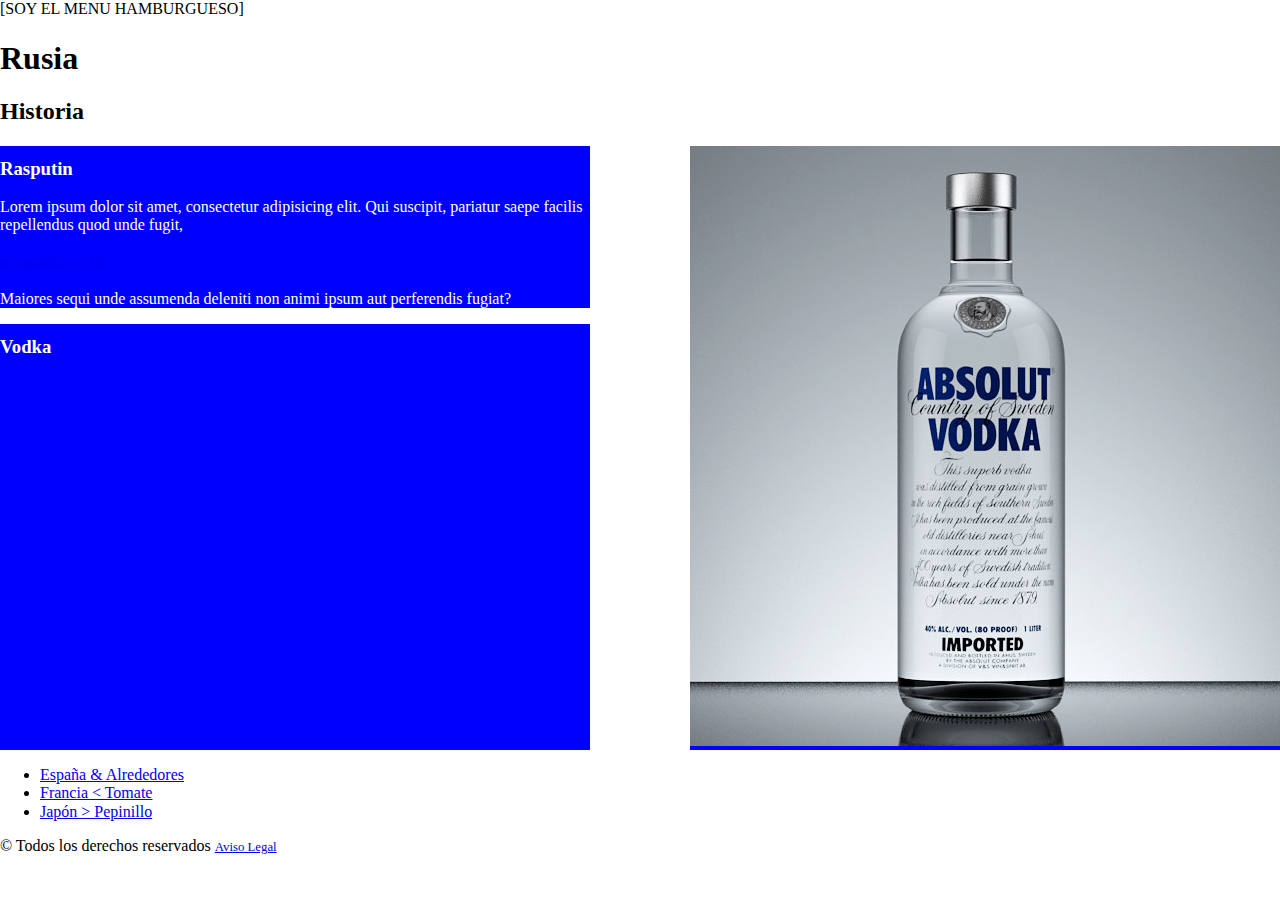
<file: wallFace/index.html>
<!DOCTYPE html>
<html lang="es">
	<head>
		<meta charset="UTF-8">
		<title>WallFace - La aplicación definitiva para ver los gepetos de la peña</title>

		<meta name="viewport" content="width=device-width, initial-scale=1.0">

		<link rel="stylesheet" href="css/normalize.css" type="text/css">
		<link rel="stylesheet" href="css/style.css" type="text/css">
	</head>
	<body>
		<div id="home-container">
			<!-- Cabecera -->
			<!-- <header></header> -->

			<!-- Menú -->
			<nav class="mobile-menu">
				<!-- ... -->
				[SOY EL MENU HAMBURGUESO]
			</nav>
			<nav class="desktop-menu">
				<ul>
					<li><a href="index.html">Inicio</a></li>
					<li><a href="about.html">Sobre mí</a></li>
					<li><a href="works.html">Trabajos</a></li>
					<li><a href="contact.html">Contacto</a></li>
				</ul>
			</nav>

			<!-- Cuerpo -->
			<section>
				<h1>Rusia</h1>
				
				<section id="rusia-history">
					<div>
						<h2>Historia</h2>
					</div>

					<div>
						<article>
							<h3>Rasputin</h3>

							<p>Lorem ipsum dolor sit amet, consectetur adipisicing elit. Qui suscipit, pariatur saepe facilis repellendus quod unde fugit,
							<br><br>
							<a href="https://www.elmundotoday.com/" target="_blank">temporibus velit</a>
							<br><br>
							Maiores sequi unde assumenda deleniti non animi ipsum aut perferendis fugiat?</p>
						</article>

						<article>
							<h3>Vodka</h3>

							<img src="img/absolute.jpg" alt="Absolute Vodka">
						</article>
					</div>
				</section>

				<!-- ul>li*3>a -->

				<ul>
					<li><a href="spain.html">España &amp; Alrededores</a></li>
					<li><a href="france.html">Francia &lt; Tomate</a></li>
					<li><a href="japan.html">Japón &gt; Pepinillo</a></li>
				</ul>
			</section>

			<!-- Pie -->
			<footer>
				&copy; Todos los derechos reservados
				<small>
					<a href="#">Aviso Legal</a>
				</small>
			</footer>
		</div>
	</body>
</html>
</file>
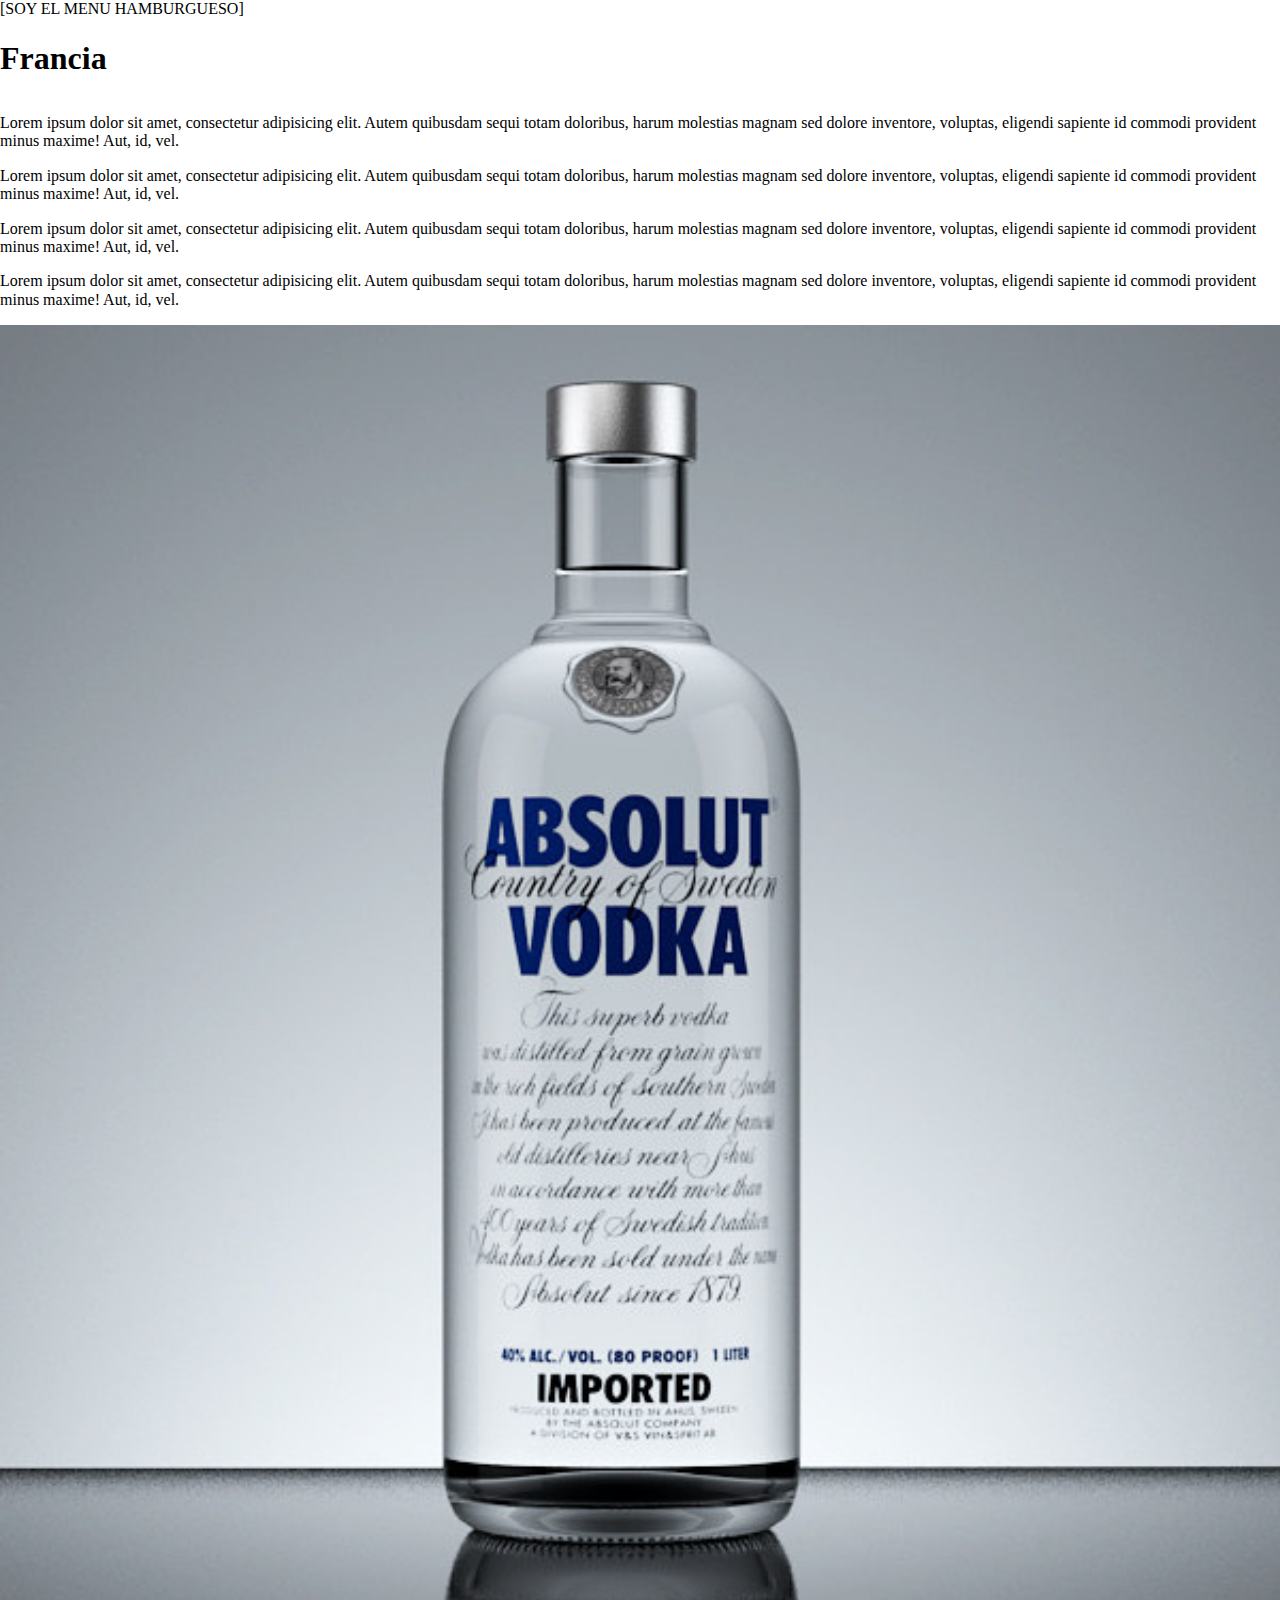
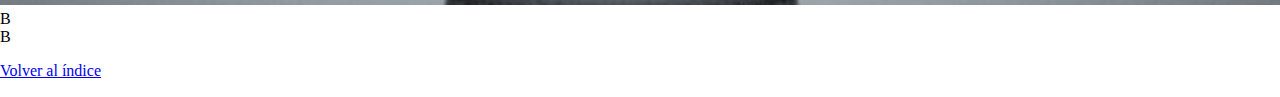
<file: wallFace/france.html>
<!DOCTYPE html>
<html lang="es">
<head>
	<meta charset="UTF-8">
	<title>Página de Francia</title>

	<link rel="stylesheet" href="css/normalize.css" type="text/css">
	<link rel="stylesheet" href="css/style.css" type="text/css">
</head>
<body>
	<div id="france-container" class="wrapper">
		<nav class="mobile-menu">
			<!-- ... -->
			[SOY EL MENU HAMBURGUESO]
		</nav>
		<nav class="desktop-menu">
			<ul>
				<li><a href="index.html">Inicio</a></li>
				<li><a href="about.html">Sobre mí</a></li>
				<li><a href="works.html">Trabajos</a></li>
				<li><a href="contact.html">Contacto</a></li>
			</ul>
		</nav>

		<h1>Francia</h1>

		<div>
			<div class="flex-row-grandpa">
				<div>
					<p>Lorem ipsum dolor sit amet, consectetur adipisicing elit. Autem quibusdam sequi totam doloribus, harum molestias magnam sed dolore inventore, voluptas, eligendi sapiente id commodi provident minus maxime! Aut, id, vel.</p>
					<p>Lorem ipsum dolor sit amet, consectetur adipisicing elit. Autem quibusdam sequi totam doloribus, harum molestias magnam sed dolore inventore, voluptas, eligendi sapiente id commodi provident minus maxime! Aut, id, vel.</p>
					<p>Lorem ipsum dolor sit amet, consectetur adipisicing elit. Autem quibusdam sequi totam doloribus, harum molestias magnam sed dolore inventore, voluptas, eligendi sapiente id commodi provident minus maxime! Aut, id, vel.</p>
					<p>Lorem ipsum dolor sit amet, consectetur adipisicing elit. Autem quibusdam sequi totam doloribus, harum molestias magnam sed dolore inventore, voluptas, eligendi sapiente id commodi provident minus maxime! Aut, id, vel.</p>
				</div>
				<div class="fluid-container">
					<img src="img/absolute.jpg" alt="Absolute Vodka">
				</div>
			</div>
			<div class="flex-row-grandpa">
				<div class="flex-row-father">
					<div></div>
					<div></div>
				</div>
				<div>B</div>
				<div>B</div>
			</div>
		</div>

		<p><a href="index.html">Volver al índice</a></p>
	</div>
</body>
</html>
</file>
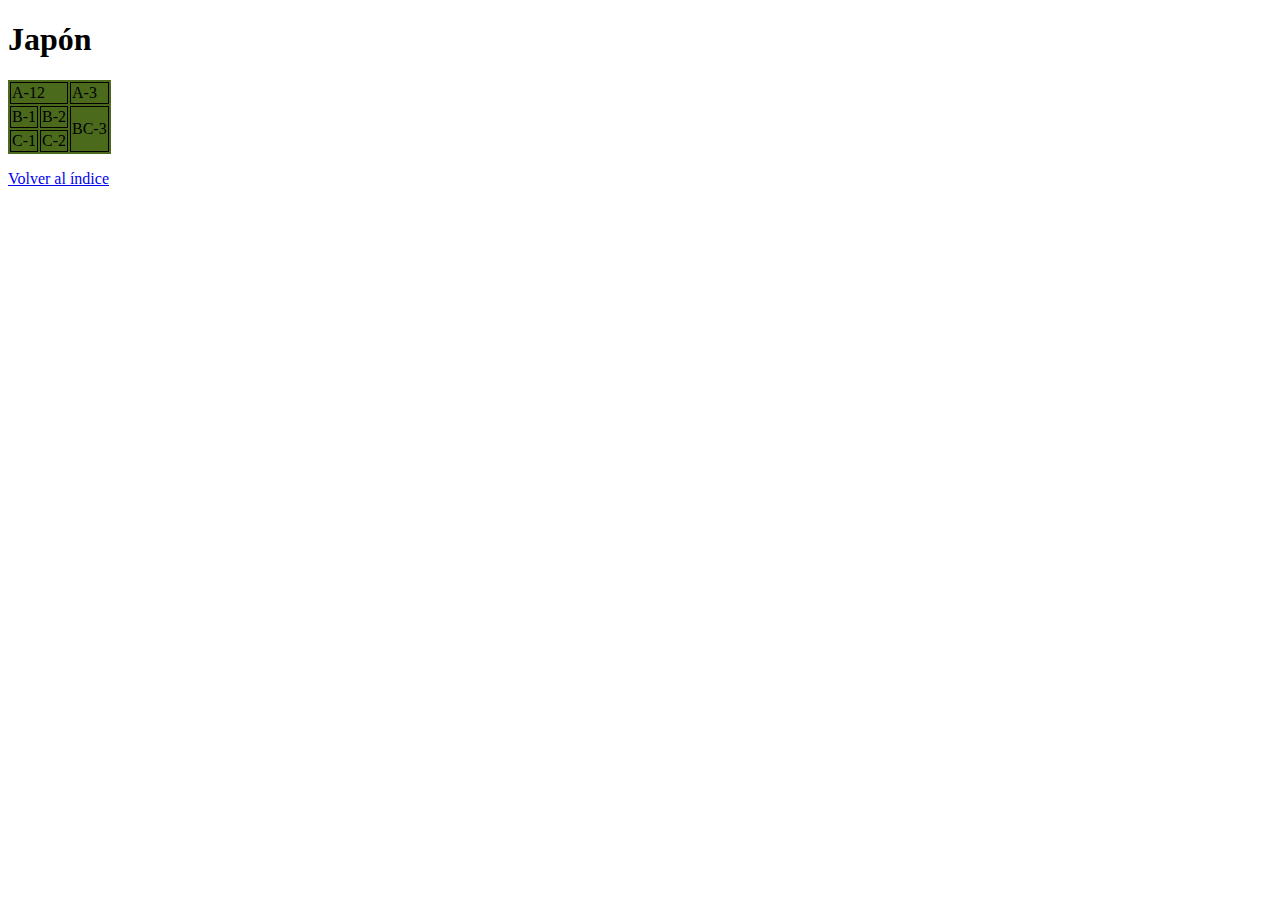
<file: wallFace/japan.html>
<!DOCTYPE html>
<html lang="es">
<head>
	<meta charset="UTF-8">
	<title>Página de España</title>

	<style>
		table tr td {
			border: 1px solid black;
		}
	</style>
</head>
<body>
	<h1>Japón</h1>

	<!-- table>tr*3>td*3 -->

	<table style="background-color: #4b6a1c">
		<tr>
			<td colspan="2">A-12</td>
			<td>A-3</td>
		</tr>
		<tr>
			<td>B-1</td>
			<td>B-2</td>
			<td rowspan="2">BC-3</td>
		</tr>
		<tr>
			<td>C-1</td>
			<td>C-2</td>
		</tr>
	</table>

	<p><a href="index.html">Volver al índice</a></p>
</body>
</html>
</file>
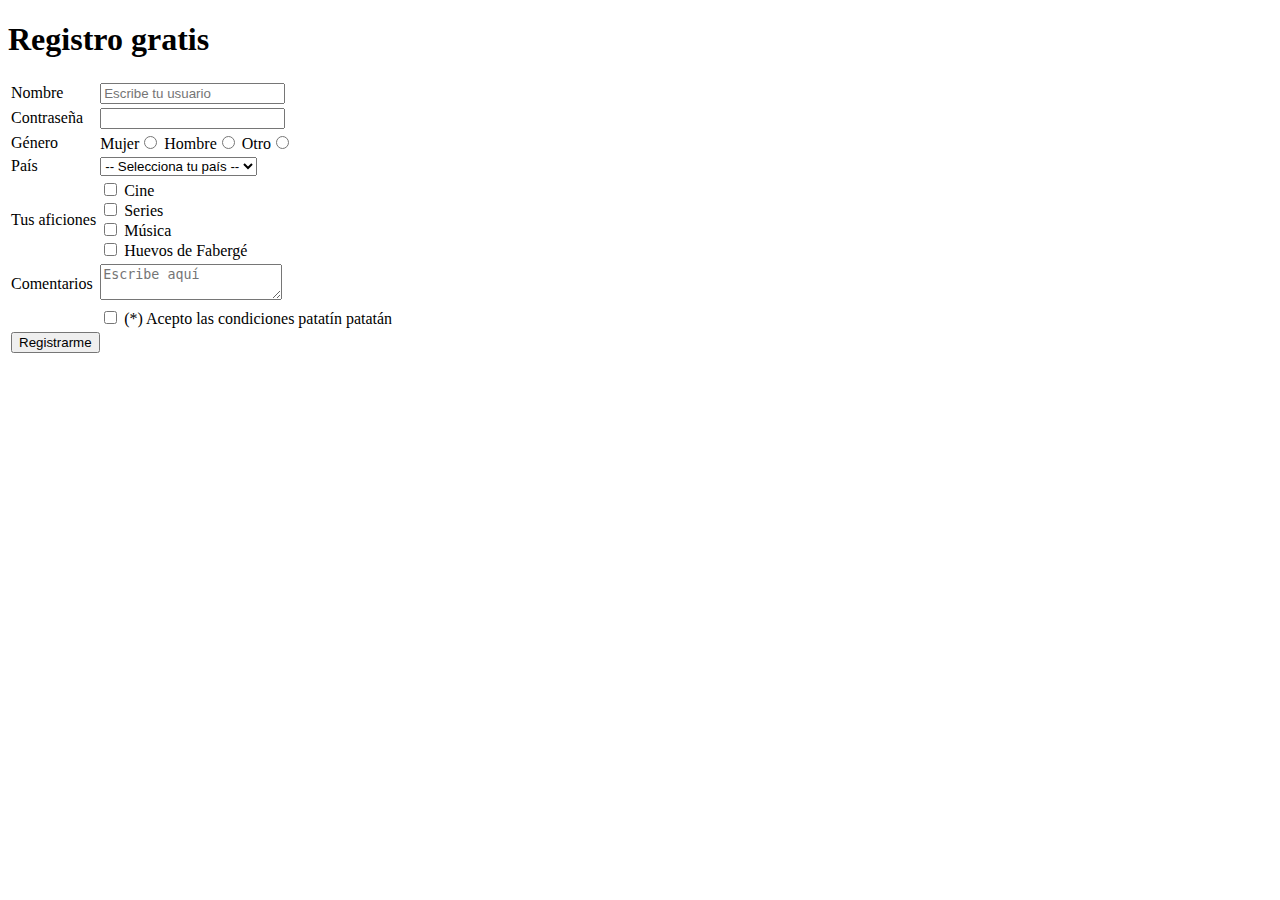
<file: wallFace/signup.html>
<!DOCTYPE html>
<html lang="en">
<head>
	<meta charset="UTF-8">
	<title>WallFace - Registro</title>
</head>
<body>
	<div id="signup-container">
		<!-- (h1)+(table>tr*8>td*2) -->

		<h1>Registro gratis</h1>

		<form action="/registerUser" method="post">
			<table>
				<tr>
					<td>
						<label for="userName">Nombre</label>
					</td>
					<td>
						<input type="text" id="userName" name="userName" placeholder="Escribe tu usuario">
					</td>
				</tr>
				<tr>
					<td>
						<label for="userPass">Contrase&ntilde;a</label>
					</td>
					<td>
						<input type="password" id="userPass" name="userPass">
					</td>
				</tr>
				<tr>
					<td>
						<label for="genderM">Género</label>
					</td>
					<td>
						Mujer<input type="radio" id="genderM" name="gender" value="M">
						Hombre<input type="radio" id="genderH" name="gender" value="H">
						Otro<input type="radio" id="genderO" name="gender" value="O">
					</td>
				</tr>
				<tr>
					<td>
						<label for="country">País</label>
					</td>
					<td>
						<select id="country" name="country">
							<option value="">-- Selecciona tu país --</option>
							<option value="es">España</option>
							<option value="fr">Francia</option>
							<option value="ja">Japón</option>
						</select>
					</td>
				</tr>
				<tr>
					<td>
						Tus aficiones
					</td>
					<td>
						<input type="checkbox" id="hobby1" name="hobby1"> Cine<br>
						<input type="checkbox" id="hobby2" name="hobby2"> Series<br>
						<input type="checkbox" id="hobby3" name="hobby3"> Música<br>
						<input type="checkbox" id="hobby4" name="hobby4"> Huevos de Fabergé
					</td>
				</tr>
				<tr>
					<td>
						<label for="comments">Comentarios</label>
					</td>
					<td>
						<textarea id="comments" name="comments" placeholder="Escribe aquí"></textarea>
					</td>
				</tr>
				<tr>
					<td></td>
					<td>
						<input type="checkbox" id="accept" name="accept" value="ok" required>
						(*) Acepto las condiciones patatín patatán
					</td>
				</tr>
				<tr>
					<td colspan="2">
						<!-- <input type="submit" value="Registrarme"> -->
						<button type="submit">Registrarme</button>
					</td>
				</tr>
			</table>
		</form>
	</div>
</body>
</html>
</file>
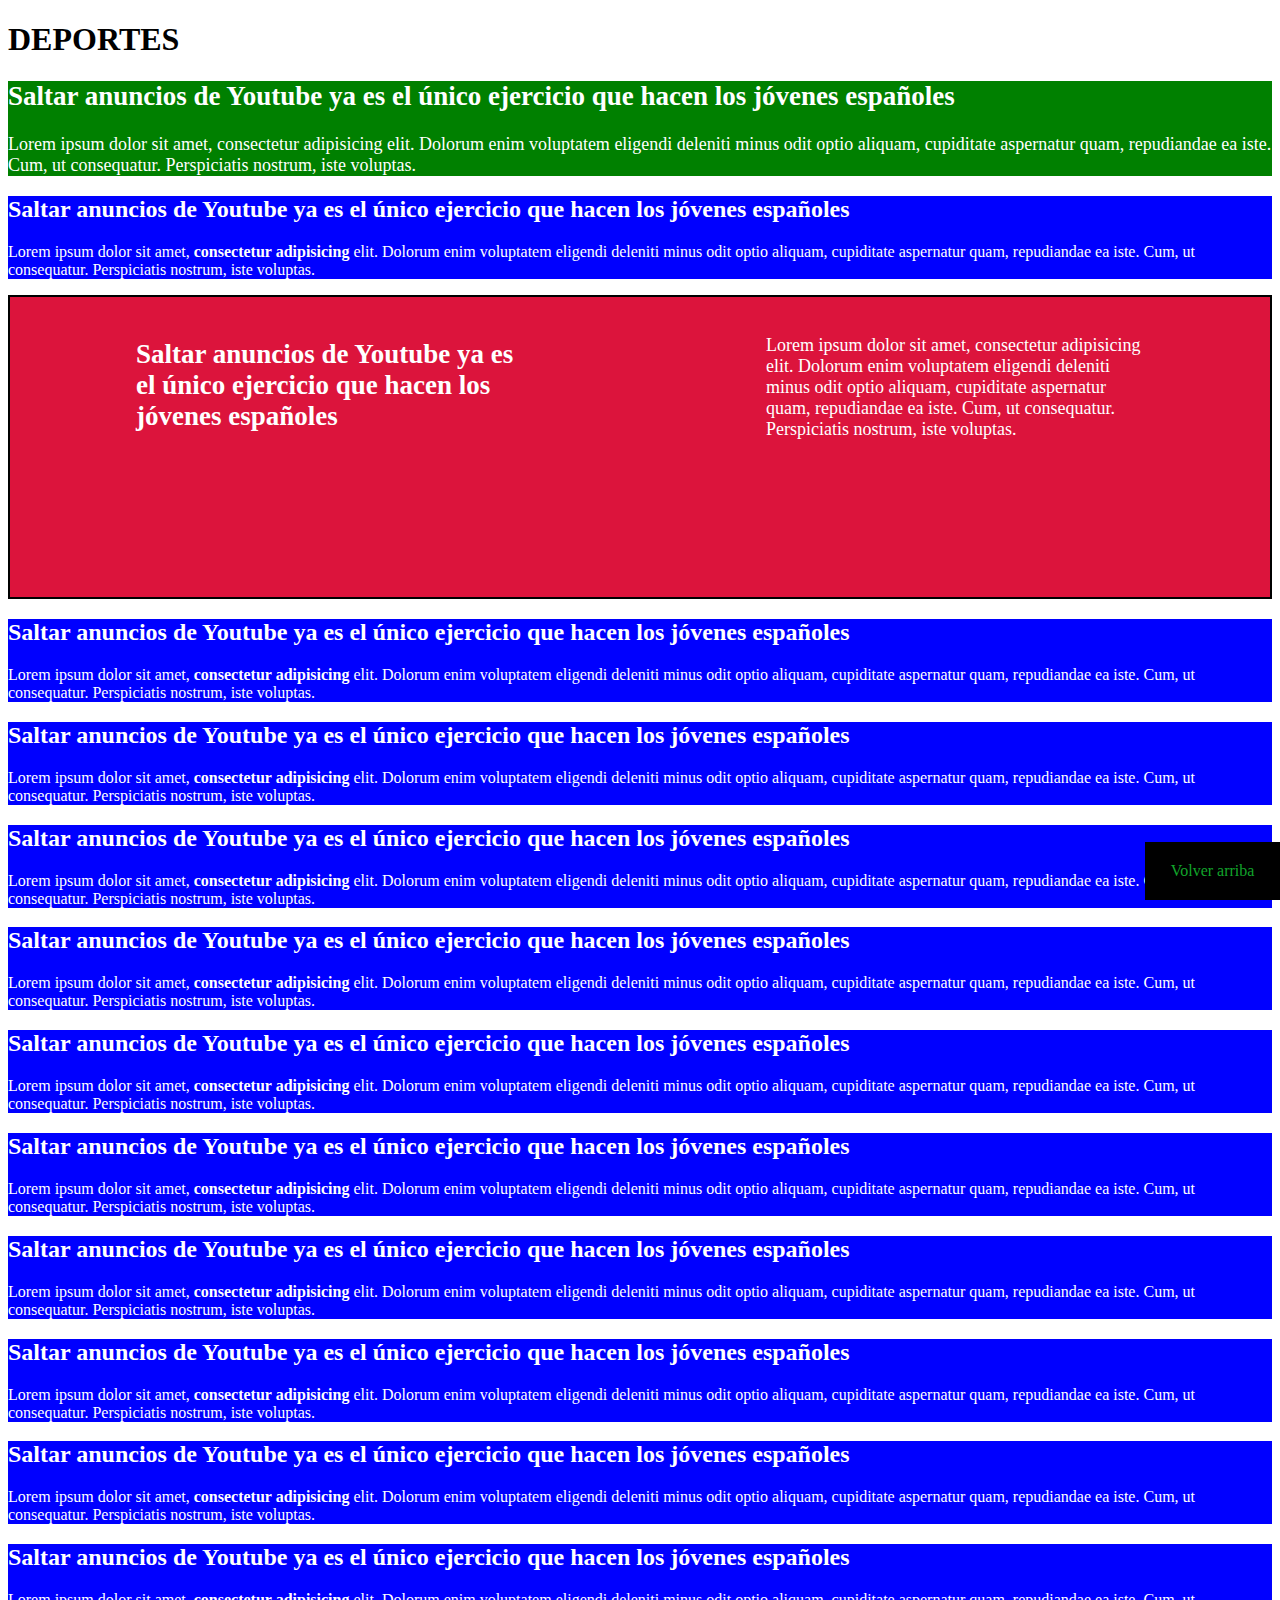
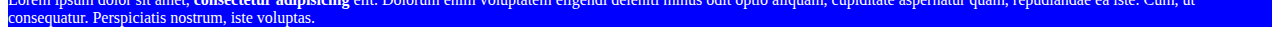
<file: wallFace/styleBasics.html>
<!DOCTYPE html>
<html lang="en">
<head>
	<meta charset="UTF-8">
	<title>Ejemplo básico CSS</title>

	<link rel="stylesheet" href="css/style.css" type="text/css">
</head>
<body>

	<section id="sports">
		<h1 class="sports-title">DEPORTES</h1>

		<article class="starred">
			<h2>Saltar anuncios de Youtube ya es el único ejercicio que hacen los jóvenes españoles</h2>

			<p>Lorem ipsum dolor sit amet, consectetur adipisicing elit. Dolorum enim voluptatem eligendi deleniti minus odit optio aliquam, cupiditate aspernatur quam, repudiandae ea iste. Cum, ut consequatur. Perspiciatis nostrum, iste voluptas.</p>
		</article>

		<article>
			<h2>Saltar anuncios de Youtube ya es el único ejercicio que hacen los jóvenes españoles</h2>

			<p>Lorem ipsum dolor sit amet, <span class="bold">consectetur adipisicing</span> elit. Dolorum enim voluptatem eligendi deleniti minus odit optio aliquam, cupiditate aspernatur quam, repudiandae ea iste. Cum, ut consequatur. Perspiciatis nostrum, iste voluptas.</p>
		</article>

		<article class="starred" id="main-article">
			<h2>Saltar anuncios de Youtube ya es el único ejercicio que hacen los jóvenes españoles</h2>

			<p>Lorem ipsum dolor sit amet, consectetur adipisicing elit. Dolorum enim voluptatem eligendi deleniti minus odit optio aliquam, cupiditate aspernatur quam, repudiandae ea iste. Cum, ut consequatur. Perspiciatis nostrum, iste voluptas.</p>
		</article>

		<article>
			<h2>Saltar anuncios de Youtube ya es el único ejercicio que hacen los jóvenes españoles</h2>

			<p>Lorem ipsum dolor sit amet, <span class="bold">consectetur adipisicing</span> elit. Dolorum enim voluptatem eligendi deleniti minus odit optio aliquam, cupiditate aspernatur quam, repudiandae ea iste. Cum, ut consequatur. Perspiciatis nostrum, iste voluptas.</p>
		</article>

		<article>
			<h2>Saltar anuncios de Youtube ya es el único ejercicio que hacen los jóvenes españoles</h2>

			<p>Lorem ipsum dolor sit amet, <span class="bold">consectetur adipisicing</span> elit. Dolorum enim voluptatem eligendi deleniti minus odit optio aliquam, cupiditate aspernatur quam, repudiandae ea iste. Cum, ut consequatur. Perspiciatis nostrum, iste voluptas.</p>
		</article>

		<article>
			<h2>Saltar anuncios de Youtube ya es el único ejercicio que hacen los jóvenes españoles</h2>

			<p>Lorem ipsum dolor sit amet, <span class="bold">consectetur adipisicing</span> elit. Dolorum enim voluptatem eligendi deleniti minus odit optio aliquam, cupiditate aspernatur quam, repudiandae ea iste. Cum, ut consequatur. Perspiciatis nostrum, iste voluptas.</p>
		</article>

		<article>
			<h2>Saltar anuncios de Youtube ya es el único ejercicio que hacen los jóvenes españoles</h2>

			<p>Lorem ipsum dolor sit amet, <span class="bold">consectetur adipisicing</span> elit. Dolorum enim voluptatem eligendi deleniti minus odit optio aliquam, cupiditate aspernatur quam, repudiandae ea iste. Cum, ut consequatur. Perspiciatis nostrum, iste voluptas.</p>
		</article>

		<article>
			<h2>Saltar anuncios de Youtube ya es el único ejercicio que hacen los jóvenes españoles</h2>

			<p>Lorem ipsum dolor sit amet, <span class="bold">consectetur adipisicing</span> elit. Dolorum enim voluptatem eligendi deleniti minus odit optio aliquam, cupiditate aspernatur quam, repudiandae ea iste. Cum, ut consequatur. Perspiciatis nostrum, iste voluptas.</p>
		</article>

		<article>
			<h2>Saltar anuncios de Youtube ya es el único ejercicio que hacen los jóvenes españoles</h2>

			<p>Lorem ipsum dolor sit amet, <span class="bold">consectetur adipisicing</span> elit. Dolorum enim voluptatem eligendi deleniti minus odit optio aliquam, cupiditate aspernatur quam, repudiandae ea iste. Cum, ut consequatur. Perspiciatis nostrum, iste voluptas.</p>
		</article>

		<article>
			<h2>Saltar anuncios de Youtube ya es el único ejercicio que hacen los jóvenes españoles</h2>

			<p>Lorem ipsum dolor sit amet, <span class="bold">consectetur adipisicing</span> elit. Dolorum enim voluptatem eligendi deleniti minus odit optio aliquam, cupiditate aspernatur quam, repudiandae ea iste. Cum, ut consequatur. Perspiciatis nostrum, iste voluptas.</p>
		</article>

		<article>
			<h2>Saltar anuncios de Youtube ya es el único ejercicio que hacen los jóvenes españoles</h2>

			<p>Lorem ipsum dolor sit amet, <span class="bold">consectetur adipisicing</span> elit. Dolorum enim voluptatem eligendi deleniti minus odit optio aliquam, cupiditate aspernatur quam, repudiandae ea iste. Cum, ut consequatur. Perspiciatis nostrum, iste voluptas.</p>
		</article>

		<article>
			<h2>Saltar anuncios de Youtube ya es el único ejercicio que hacen los jóvenes españoles</h2>

			<p>Lorem ipsum dolor sit amet, <span class="bold">consectetur adipisicing</span> elit. Dolorum enim voluptatem eligendi deleniti minus odit optio aliquam, cupiditate aspernatur quam, repudiandae ea iste. Cum, ut consequatur. Perspiciatis nostrum, iste voluptas.</p>
		</article>

		<article>
			<h2>Saltar anuncios de Youtube ya es el único ejercicio que hacen los jóvenes españoles</h2>

			<p>Lorem ipsum dolor sit amet, <span class="bold">consectetur adipisicing</span> elit. Dolorum enim voluptatem eligendi deleniti minus odit optio aliquam, cupiditate aspernatur quam, repudiandae ea iste. Cum, ut consequatur. Perspiciatis nostrum, iste voluptas.</p>
		</article>
	</section>

	<a href="#sports" class="backtotop">Volver arriba</a>
	
</body>
</html>
</file>
<file: wallFace/css/style.css>
/* ------------------------------------------------- */
/* --------- MOBILE & TABLET BREAKPOINTS ----------- */
/* ------------------------------------------------- */

/* ------------- GLOBAL STYLES -------------------- */

/* Tag Selector */
article {
	background-color: blue;
	color: white;
}

/* Class Selector */
.bold {
	font-weight: bold;
}

.starred {
	font-size: 18px;
	background-color: green;
}

#main-article {
	border: 2px solid black;
	background-color: crimson;
	position: relative;
	height: 300px;
}

#main-article h2 {
	position: absolute;
	top: 20px;
	left: 10%;
	width: 30%;
}

#main-article p {
	position: absolute;
	top: 20px;
	right: 10%;
	width: 30%;
}

.backtotop {
	background-color: rgb(0, 0, 0);
	color: #12a42b;
	padding: 20px 2%;
	text-decoration: none;
	position: fixed;
	bottom: 0;
	right: 0;
	transition: background-color 1.8s, color 1.8s;
}

.backtotop:hover {
	background-color: #12a42b;
	color: rgb(0, 0, 0);
}

@keyframes growUpAndShrink {
	25% {
		font-size: 45px;
	}
	50% {
		font-size: 90px;
		color: red;
	}
	75% {
		font-size: 135px;
	}
	100% {
		font-size: initial;
		color: initial;
	}
}

.sports-title {
	animation: growUpAndShrink 4s;
	animation-timing-function: cubic-bezier(.24,1.14,.83,-0.27);
	/*animation-iteration-count: infinite;*/
	animation-delay: 2s;
}

/* ------------- HEADER -------------------- */

/* ... */

/* ------------- NAV -------------------- */

nav.desktop-menu {
	display: none;
}

nav.desktop-menu ul {
	margin: 0;
	padding: 0;
}

nav.desktop-menu ul li {
	display: inline-block;
	background-color: #b4a129;
	width: 16.49%;
	margin: 10px 2%;
	padding: 10px 2%;
	text-align: center;
}

nav.desktop-menu ul li a {
	text-decoration: none;
	color: white;
}

/* ------------- HOME -------------------- */

#home-container #rusia-history div:nth-child(2) {
	column-count: 2;
	column-gap: 100px;
}

#home-container #rusia-history article h3 {
	margin-top: 0;
	padding-top: 12px;
}

/* ------------- FRANCE -------------------- */

#france-container .flex-row-grandpa {
	display: flex;
	justify-content: space-around;
	flex-direction: column;
}
#france-container .flex-row-grandpa > div {
	flex-grow: 1;
}

.fluid-container img {
	width: 100%;
}

#france-container .flex-row-father {
	display: flex;
	flex-direction: column;
}
#france-container .flex-row-father > div {
}

/* ------------- SIGNUP -------------------- */

/* #signup-container ... */

/* ------------- FOOTER -------------------- */

/* ... */

/* ------------------------------------------------- */
/* --------- LAPTOP BREAKPOINTS ---------- */
/* ------------------------------------------------- */

@media screen and (min-width: 1366px) {

	.wrapper {
		width: 1365px;
		margin: 0 auto;
	}

	#france-container .flex-row-grandpa {
		flex-direction: row;
	}
}

/* ------------------------------------------------- */
/* --------- DESKTOP BREAKPOINTS ---------- */
/* ------------------------------------------------- */

@media screen and (min-width: 1680px) {

	nav.desktop-menu {
		display: block;
	}

	nav.mobile-menu {
		display: none;
	}
}
</file>
